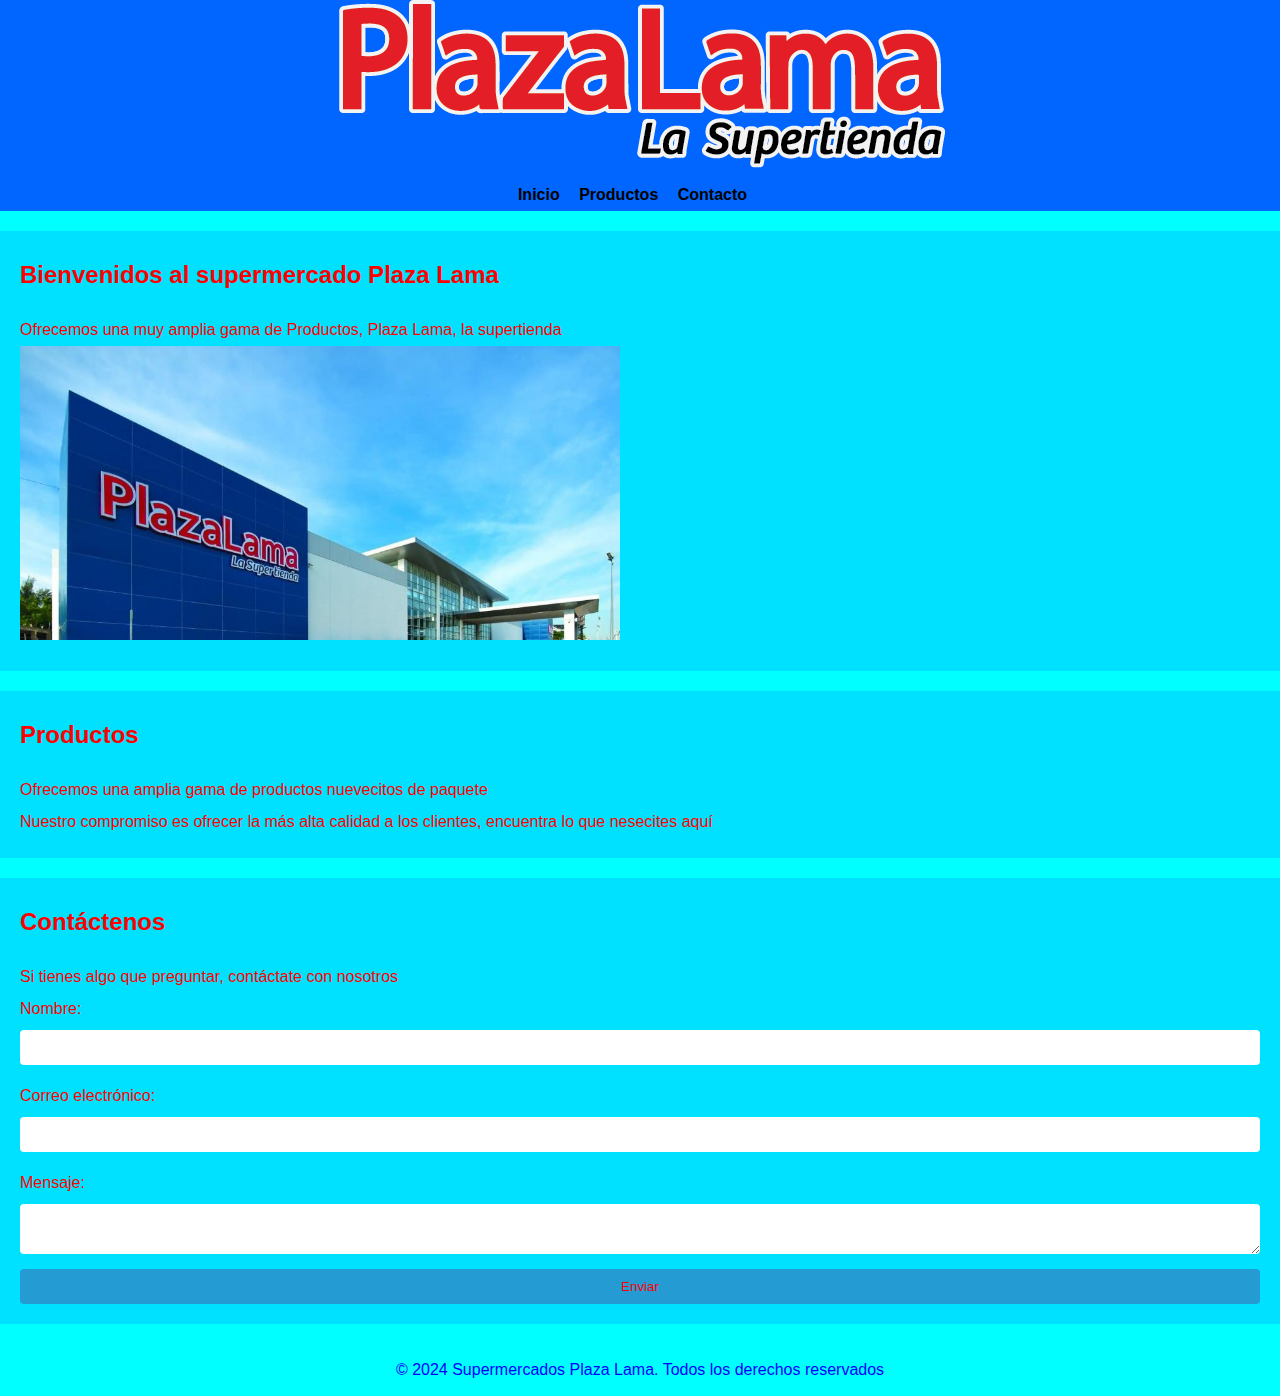
<file: index.html>
<!DOCTYPE html>
<html lang="en">
<head>
    <meta charset="UTF-8">
    <meta http-equiv="X-UA-Compatible" content="IE=edge">
    <meta name="viewport" content="width=device-width, initial-scale=1.0">
    <title>Plaza Lama</title>
    <link rel="stylesheet" href="estilo1.css">
</head>
<body>
    <header>
        <div>
            <img src="img/Plaza Lama logo.png" alt="Logo de Plaza Lama">
        </div>
        <nav>
            <ul>
                <li><a href="Inicio.html">Inicio</a></li>
                <li><a href="Productos.html">Productos</a></li>
                <li><a href="Contacto.html">Contacto</a></li>
            </ul>
        </nav>
    </header>

    <section class="section">
        <h2>Bienvenidos al supermercado Plaza Lama</h2>
        <p>Ofrecemos una muy amplia gama de Productos, Plaza Lama, la supertienda</p>

<img src="img/Plaza Lama2.png" width="600" height="650">
    </section>

    <section class="section">
        <h2>Productos</h2>
        <p>Ofrecemos una amplia gama de productos nuevecitos de paquete</p>
        <p>Nuestro compromiso es ofrecer la más alta calidad a los clientes, encuentra lo que nesecites aquí</p>
    </section>

    <section class="section">
        <h2>Contáctenos</h2>
        <p>Si tienes algo que preguntar, contáctate con nosotros</p>
        <form>
            <label for="name">Nombre:</label>
            <input type="text" id="name" name="name" required>

            <label for="email">Correo electrónico:</label>
            <input type="email" id="email" name="email" required>

            <label for="message">Mensaje:</label>
            <textarea id="message" name="message" required></textarea>

            <button type="submit">Enviar</button>
        </form>
    </section>

    <footer>
        <p>&copy; 2024 Supermercados Plaza Lama. Todos los derechos reservados</p>
    </footer>
</body>
</html>
</file>
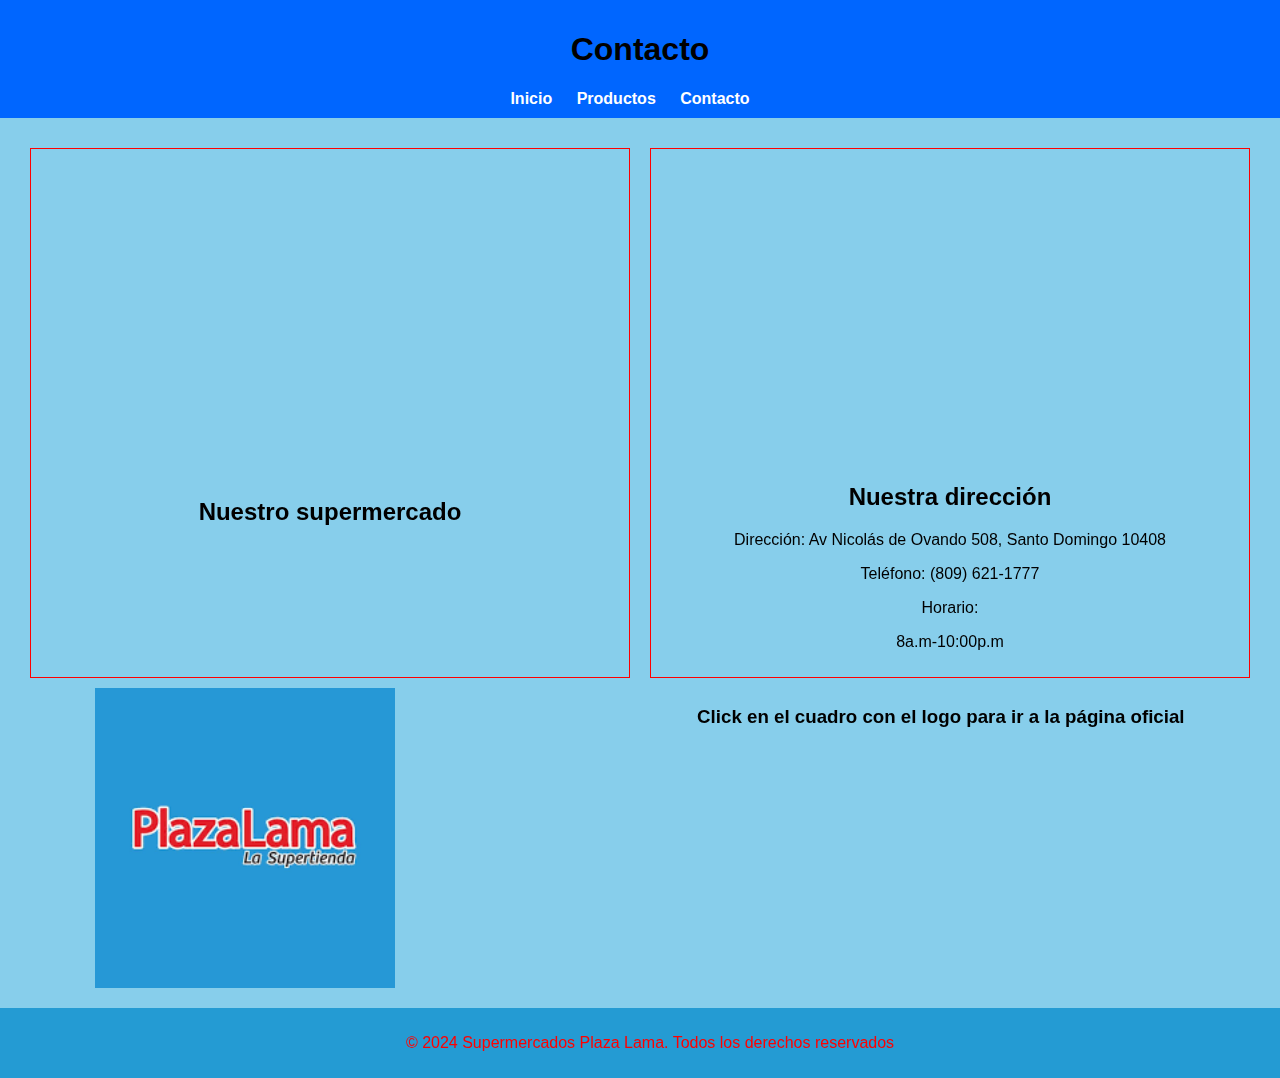
<file: Contacto.html>
<!DOCTYPE html>
<html lang="en">
<head>
    <meta charset="UTF-8">
    <meta http-equiv="X-UA-Compatible" content="IE=edge">
    <meta name="viewport" content="width=device-width, initial-scale=1.0">
    <title>Contacto</title>
    <link rel="stylesheet" href="estilo3.css">
</head>
<body>
    <header>
        <h1>Contacto</h1>
        <nav>
            <ul>
                <li><a href="index.html">Inicio</a></li>
                <li><a href="Productos.html">Productos</a></li>
                <li><a href="Contacto.html">Contacto</a></li>
            </ul>
        </nav>
    </header>

<section class="productos">
    <article class="producto">
        <iframe width="560" height="315" src="https://www.youtube.com/embed/nPxtEfl10p0?si=zVrPgnGpLFaQy_Oy" title="YouTube video player" frameborder="0" allow="accelerometer; autoplay; clipboard-write; encrypted-media; gyroscope; picture-in-picture; web-share" referrerpolicy="strict-origin-when-cross-origin" allowfullscreen></iframe>
    <h2>Nuestro supermercado</h2>
    </article>

    <article class="producto">
        <iframe src="https://www.google.com/maps/embed?pb=!1m18!1m12!1m3!1d3236.7709706162236!2d-69.91781191293869!3d18.500742486418783!2m3!1f0!2f0!3f0!3m2!1i1024!2i768!4f13.1!3m3!1m2!1s0x8eaf89aec0dcad8d%3A0xbe88894d3f40d1fd!2sPlaza%20Lama!5e1!3m2!1ses!2sdo!4v1734011507391!5m2!1ses!2sdo" width="400" height="300" style="border:0;" allowfullscreen="" loading="lazy" referrerpolicy="no-referrer-when-downgrade"></iframe>
        <h2>Nuestra dirección</h2>
        <p>Dirección: Av Nicolás de Ovando 508, Santo Domingo 10408</p>
        <p>Teléfono: (809) 621-1777</p>
        <p>Horario:</p>
        <p>8a.m-10:00p.m</p>
    </article>

    <img src="img/Plaza Lama.png" width="300" height="300" usemap="#image-map">

<map name="image-map">
    <area target="" alt="PlazaLama" title="PlazaLama" href="https://plazalama.com.do/?gad_source=1&amp;gclid=EAIaIQobChMIssbY8MSiigMVCDbUAR2xRRiPEAAYASAAEgIP0fD_BwE" coords="18,205,206,22" shape="rect">
</map>
    
<h3>Click en el cuadro con el logo para ir a la página oficial</h3>
</section>

<footer>
    <p>&copy; 2024 Supermercados Plaza Lama. Todos los derechos reservados</p>
</footer>

</body>
</html>
</file>
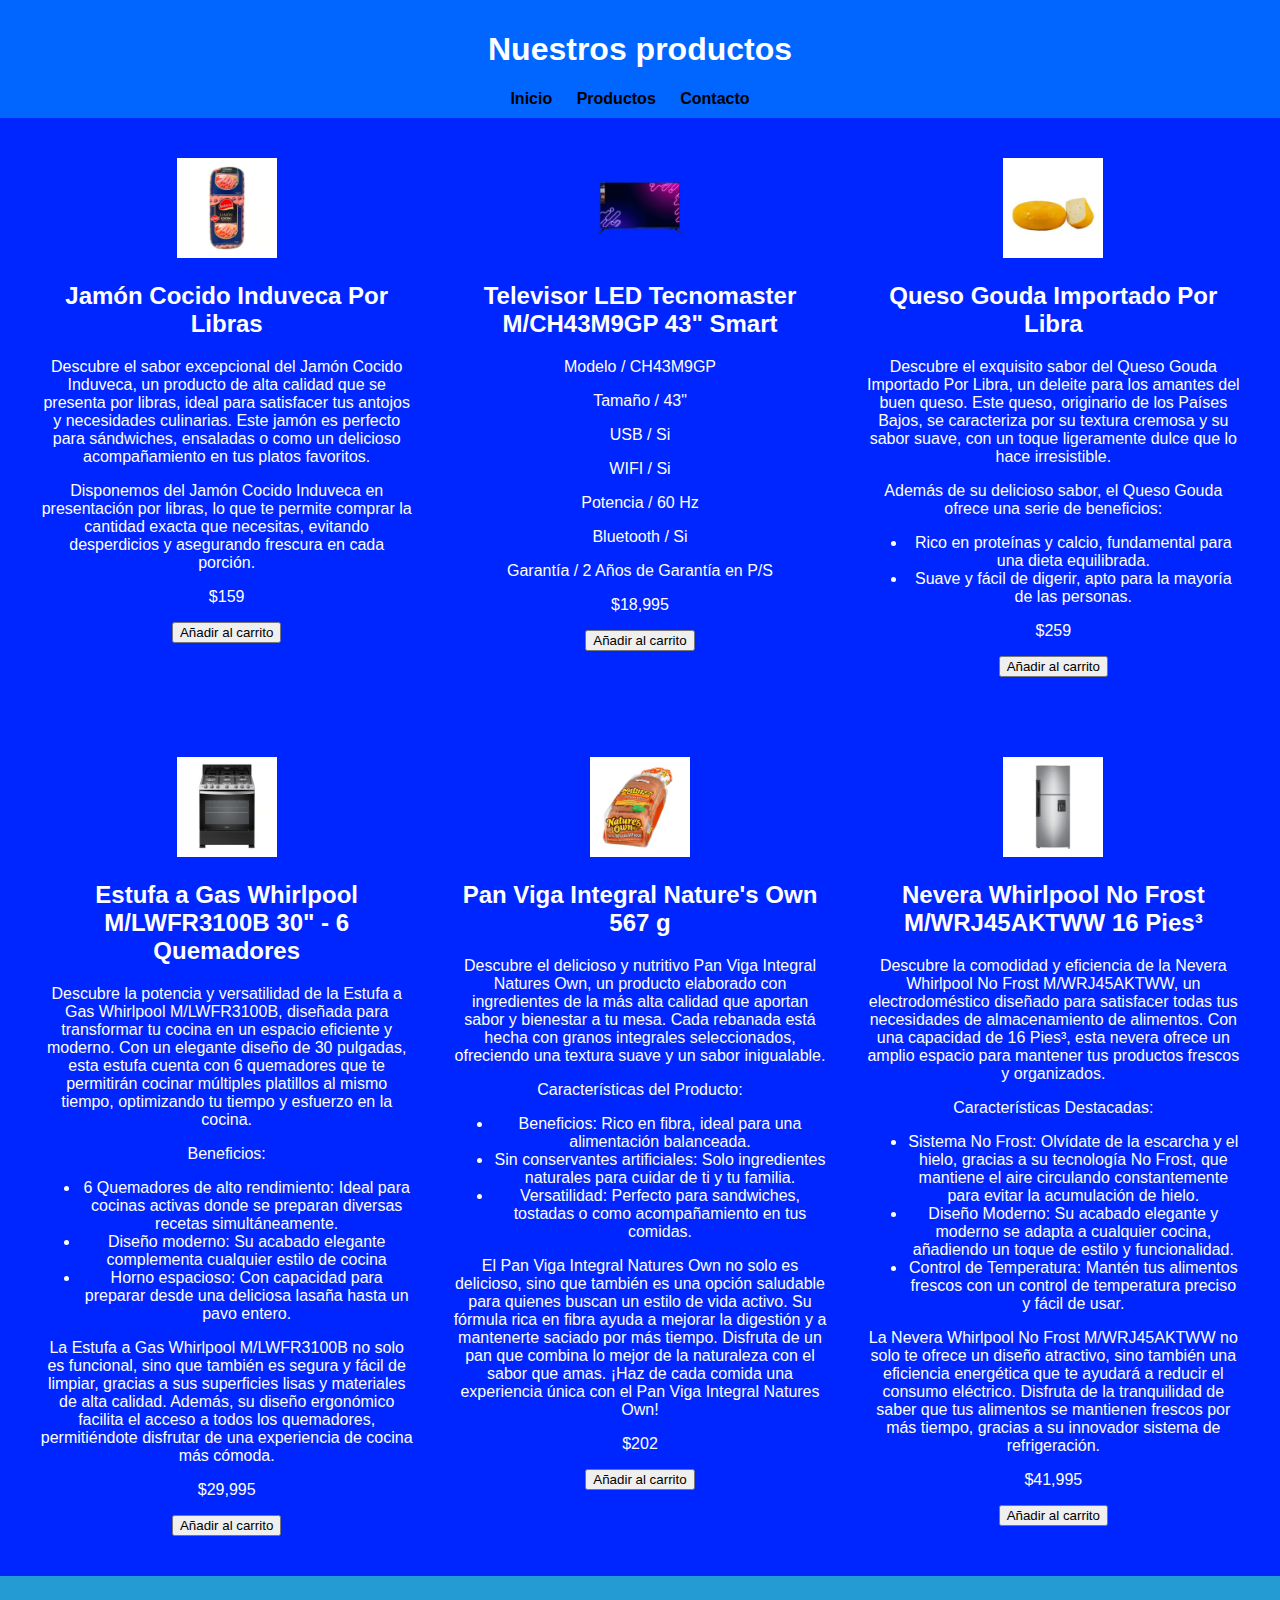
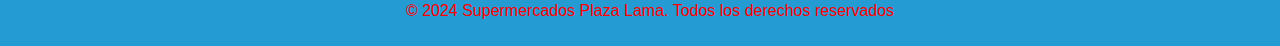
<file: Productos.html>
<!DOCTYPE html>
<html lang="en">
<head>
    <meta charset="UTF-8">
    <meta http-equiv="X-UA-Compatible" content="IE=edge">
    <meta name="viewport" content="width=device-width, initial-scale=1.0">
    <title>Productos</title>
    <link rel="stylesheet" href="estilo2.css">
</head>
<body>
    <header>
        <h1>Nuestros productos</h1>
        <nav>
            <ul>
                <li><a href="index.html">Inicio</a></li>
                <li><a href="Productos.html">Productos</a></li>
                <li><a href="Contacto.html">Contacto</a></li>
            </ul>
        </nav>
    </header>

<section class="productos">
    <article class="producto">
        <img src="img/Jamon.jpg" alt="Jamón">
        <h2>Jamón Cocido Induveca Por Libras</h2>
        <p>Descubre el sabor excepcional del Jamón Cocido Induveca, un producto de alta calidad que se presenta por libras, ideal para satisfacer tus antojos y necesidades culinarias. Este jamón es perfecto para sándwiches, ensaladas o como un delicioso acompañamiento en tus platos favoritos.</p>
        <p>Disponemos del Jamón Cocido Induveca en presentación por libras, lo que te permite comprar la cantidad exacta que necesitas, evitando desperdicios y asegurando frescura en cada porción.</p>
        <p class="Precio">$159</p>
        <button>Añadir al carrito</button>
    </article>

    <article class="producto">
        <img src="img/Televisor.jpg" alt="Televisor">
        <h2>Televisor LED Tecnomaster M/CH43M9GP 43" Smart</h2>
        <p>Modelo /	CH43M9GP</p>
        <p>Tamaño /	43"</p>
        <p>USB / Si</p>
        <p>WIFI / Si</p>
        <p>Potencia / 60 Hz</p>
        <p>Bluetooth / Si</p>
        <p>Garantía	/ 2 Años de Garantía en P/S</p>
        <p class="Precio">$18,995</p>
        <button>Añadir al carrito</button>
    </article>

    <article class="producto">
        <img src="img/Queso.jpg" alt="Queso Gouda">
        <h2>Queso Gouda Importado Por Libra</h2>
        <p>Descubre el exquisito sabor del Queso Gouda Importado Por Libra, un deleite para los amantes del buen queso. Este queso, originario de los Países Bajos, se caracteriza por su textura cremosa y su sabor suave, con un toque ligeramente dulce que lo hace irresistible.</p>

        <p>Además de su delicioso sabor, el Queso Gouda ofrece una serie de beneficios:
            <ul>
                <li>Rico en proteínas y calcio, fundamental para una dieta equilibrada.</li>
                <li>Suave y fácil de digerir, apto para la mayoría de las personas.</li></p>
            </ul>
        <p class="Precio">$259</p>
        <button>Añadir al carrito</button>
    </article>

</section>

<section class="productos">
    <article class="producto">
        <img src="img/estufa.jpg" alt="Estufa">
        <h2>Estufa a Gas Whirlpool M/LWFR3100B 30" - 6 Quemadores</h2>
        <p>Descubre la potencia y versatilidad de la Estufa a Gas Whirlpool M/LWFR3100B, diseñada para transformar tu cocina en un espacio eficiente y moderno. Con un elegante diseño de 30 pulgadas, esta estufa cuenta con 6 quemadores que te permitirán cocinar múltiples platillos al mismo tiempo, optimizando tu tiempo y esfuerzo en la cocina.</p>

        <p>Beneficios:
            <ul>
                <li>6 Quemadores de alto rendimiento: Ideal para cocinas activas donde se preparan diversas recetas simultáneamente.</li>
                <li>Diseño moderno: Su acabado elegante complementa cualquier estilo de cocina</li>
                <li>Horno espacioso: Con capacidad para preparar desde una deliciosa lasaña hasta un pavo entero.</li></p>
            </ul>
        <p>La Estufa a Gas Whirlpool M/LWFR3100B no solo es funcional, sino que también es segura y fácil de limpiar, gracias a sus superficies lisas y materiales de alta calidad. Además, su diseño ergonómico facilita el acceso a todos los quemadores, permitiéndote disfrutar de una experiencia de cocina más cómoda.</p>
        <p class="Precio">$29,995</p>
        <button>Añadir al carrito</button>
    </article>

    <article class="producto">
        <img src="img/pan.jpg" alt="Pan integrak">
        <h2>Pan Viga Integral Nature's Own 567 g</h2>
        <p>Descubre el delicioso y nutritivo Pan Viga Integral Natures Own, un producto elaborado con ingredientes de la más alta calidad que aportan sabor y bienestar a tu mesa. Cada rebanada está hecha con granos integrales seleccionados, ofreciendo una textura suave y un sabor inigualable.</p>

        <p>Características del Producto:
            <ul>
                <li>Beneficios: Rico en fibra, ideal para una alimentación balanceada.</li>
                <li>Sin conservantes artificiales: Solo ingredientes naturales para cuidar de ti y tu familia.</li>
                <li>Versatilidad: Perfecto para sandwiches, tostadas o como acompañamiento en tus comidas.</li></p>
            </ul>
        <p>El Pan Viga Integral Natures Own no solo es delicioso, sino que también es una opción saludable para quienes buscan un estilo de vida activo. Su fórmula rica en fibra ayuda a mejorar la digestión y a mantenerte saciado por más tiempo.

            Disfruta de un pan que combina lo mejor de la naturaleza con el sabor que amas. ¡Haz de cada comida una experiencia única con el Pan Viga Integral Natures Own!</p>
        <p class="Precio">$202</p>
        <button>Añadir al carrito</button>
    </article>

    <article class="producto">
        <img src="img/nevera.jpg" alt="Nevera">
        <h2>Nevera Whirlpool No Frost M/WRJ45AKTWW 16 Pies³</h2>
        <p>Descubre la comodidad y eficiencia de la Nevera Whirlpool No Frost M/WRJ45AKTWW, un electrodoméstico diseñado para satisfacer todas tus necesidades de almacenamiento de alimentos. Con una capacidad de 16 Pies³, esta nevera ofrece un amplio espacio para mantener tus productos frescos y organizados.</p>

        <p>Características Destacadas:
            <ul>
                <li>Sistema No Frost: Olvídate de la escarcha y el hielo, gracias a su tecnología No Frost, que mantiene el aire circulando constantemente para evitar la acumulación de hielo.</li>
                <li>Diseño Moderno: Su acabado elegante y moderno se adapta a cualquier cocina, añadiendo un toque de estilo y funcionalidad.</li>
                <li>Control de Temperatura: Mantén tus alimentos frescos con un control de temperatura preciso y fácil de usar.</li></p>
            </ul>
            <p>La Nevera Whirlpool No Frost M/WRJ45AKTWW no solo te ofrece un diseño atractivo, sino también una eficiencia energética que te ayudará a reducir el consumo eléctrico. Disfruta de la tranquilidad de saber que tus alimentos se mantienen frescos por más tiempo, gracias a su innovador sistema de refrigeración.</p>
        <p class="Precio">$41,995</p>
        <button>Añadir al carrito</button>
    </article>


</section>

<footer>
    <p>&copy; 2024 Supermercados Plaza Lama. Todos los derechos reservados</p>
</footer>

</body>
</html>
</file>
<file: estilo1.css>
* {
    margin: 0;
    padding: 0;
    box-sizing: border-box;
}

body {
    font-family: Arial, sans-serif;
    line-height: 2;
    background-color: cyan;
    color: Red;
}

header {
    background-color: rgb(0, 102, 255);
    color:red
    padding 10px 0;
    text-align: center;
}

header h1 {
    margin: 0;
}

nav ul {
    list-style: none;
    padding: 0;

}

nav ul li {
    display:inline;
    margin-right: 15px;
}

nav ul li a {
    color:black;
    text-decoration: none;
    font-weight: bold;
}

nav ul li a:hover {
    text-decoration: underline;
}

.section {
    padding: 20px;
    background-color: rgb(0, 225, 255);
    margin: 20px 0;
}

.section h2 {
    margin-bottom: 15px;
    color: red;
}

.section img {
    max-width: 100%;
    height: auto;
}

form {
    display: flex;
    flex-direction: column;
}

form label {
    margin-bottom: 5px;
}

form input, form textarea {
    margin-bottom: 15px;
    padding: 10px;
    border: 1px black;
    border-radius: 4px;
}

form button {
    padding: 10px;
    background-color: #249bd3;
    color: red;
    border: none;
    cursor: pointer;
    border-radius: 4px;
}

form button:hover {
    background-color: black;
}

footer {
    background-color: aqua;
    color: blue;
    text-align: center;
    padding: 10px 0;
    position: relative;
    bottom: 0;
    width: 100%;
}
</file>
<file: estilo3.css>
body {
    font-family: Arial, sans-serif;
    background-color: skyblue;
    margin: 0;
    padding: 0;
}

header {
    background-color: rgb(0, 102, 255);;
    color: black;
    padding: 10px;
    text-align: center;
}

nav ul {
    list-style: none;
    padding: 0;
    margin: 0
}

nav li {
    display: inline;
    margin-right: 20px;
}

nav a {
    text-decoration: none;
    color: white;
    font-weight: bold;
}

nav ul li a:hover {
    text-decoration: underline;
}

.productos {
    display: flex;
    flex-wrap: wrap;
    justify-content: space-around;
    padding: 20px;
}

.producto {
    border: 1px solid red;
    padding: 10px;
    margin: 10px;
    text-align: center;
    flex: 20px;
    box-sizing: border-box;
}

.producto img {
    max-width: 100px;
    height: auto;
}

footer {
    background-color: #249bd3;
    color: red;
    text-align: center;
    padding: 10px;
    position: static;
    bottom: 0;
    width: 100%;
}
</file>
<file: estilo2.css>
body {
    font-family: Arial, sans-serif;
    margin: 0;
    padding: 0;
    background-color: rgb(0, 38, 255);
    color:white
}

header {
    background-color: rgb(0, 102, 255);;
    color: rgb(255, 255, 255);
    padding: 10px;
    text-align: center;
}

nav ul {
    list-style: none;
    padding: 0;
    margin: 0
}

nav li {
    display: inline;
    margin-right: 20px;
}

nav a {
    text-decoration: none;
    color: black;
    font-weight: bold;
}

nav ul li a:hover {
    text-decoration: underline;
}

.productos {
    display: flex;
    flex-wrap: wrap;
    justify-content: space-around;
    padding: 20px;
}

.producto {
    padding: 10px;
    margin: 10px;
    text-align: center;
    flex: 20px;
    box-sizing: border-box;
}

.producto img {
    max-width: 100px;
    height: auto;
}

footer {
    background-color: #249bd3;
    color: red;
    text-align: center;
    padding: 10px;
    position: static;
    bottom: 0;
    width: 100%;
}
</file>
